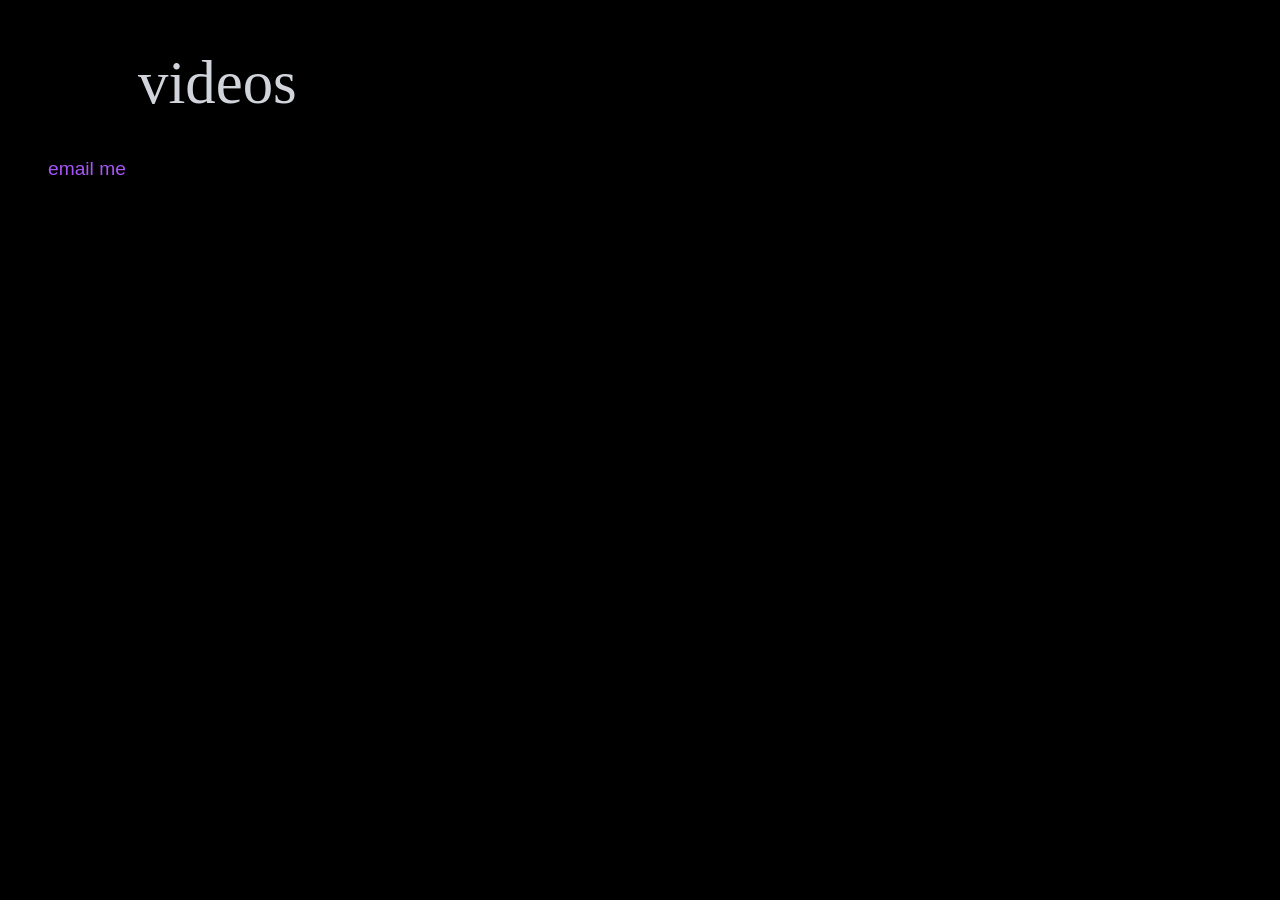
<file: index.html>
<!DOCTYPE html>
<html lang="en">
<head>
  <meta charset="UTF-8">
  <link rel="stylesheet" href="cursor.css">
  <title>gdhafjskgf</title>
</head>
<body bgcolor="black" style="background-color: #000000; color: #ffffff; font-family: Arial, sans-serif; padding: 40px;">

  <div style="margin-left: 90px; margin-bottom: 40px;">
    <a href="videos" style="font-family: Georgia, serif; font-size: 3.8rem; color: #d1d5db; text-decoration: none;">videos</a>
  </div>

  <div style="display: flex; gap: 80px; font-size: 1.2rem;">
    <a href="mailto:zyrex@zyrex.fun" style="color: #a855f7; text-decoration: none;">email me</a>
  </div>

</body>
</html>
</file>
<file: cursor.css>
body {
    cursor: url("compresskaru_xyzcursorcustom_32x32.png"), auto;
}
</file>
